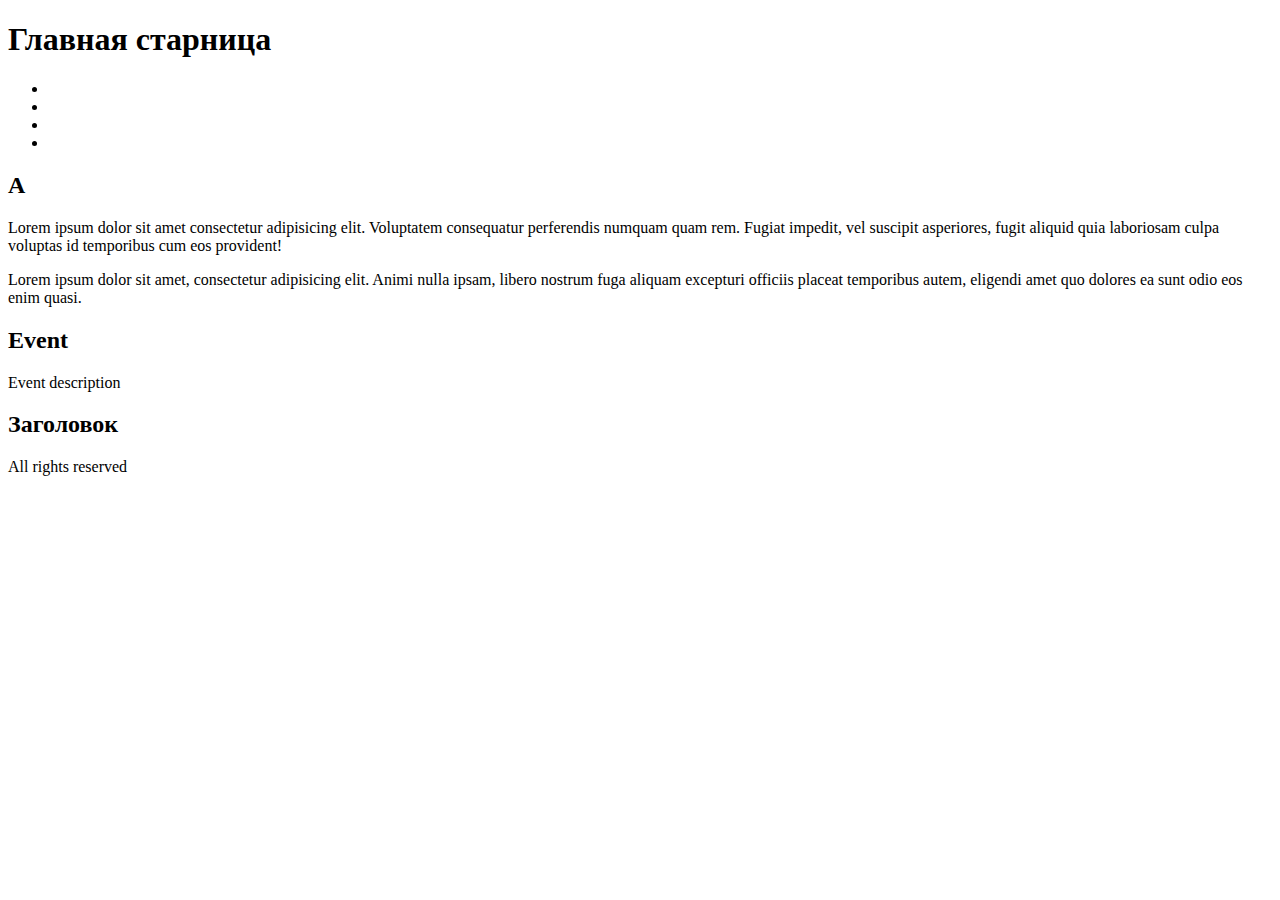
<file: assets/pages/page.html>
<!DOCTYPE html>
<html lang="en">
  <head>
    <meta charset="UTF-8" />
    <title>Document</title>
  </head>
  <body>
    <header>
      <h1>Главная старница</h1>
      <nav>
        <ul>
          <li><a href=""></a></li>
          <li><a href=""></a></li>
          <li><a href=""></a></li>
          <li><a href=""></a></li>
        </ul>
      </nav>
    </header>

    <main>
      <h2>A</h2>
      <p>
        Lorem ipsum dolor sit amet consectetur adipisicing elit. Voluptatem
        consequatur perferendis numquam quam rem. Fugiat impedit, vel suscipit
        asperiores, fugit aliquid quia laboriosam culpa voluptas id temporibus
        cum eos provident!
      </p>
    </main>

    <aside>
      <p>
        Lorem ipsum dolor sit amet, consectetur adipisicing elit. Animi nulla
        ipsam, libero nostrum fuga aliquam excepturi officiis placeat temporibus
        autem, eligendi amet quo dolores ea sunt odio eos enim quasi.
      </p>
    </aside>


    <article>
      <h2>Event</h2>
      <p>Event description </p>
    </article>

    <section>
      <h2>Заголовок</h2>

    </section>

    <footer>
      <p>All rights reserved</p>
    </footer>
    
  </body>
</html>
</file>
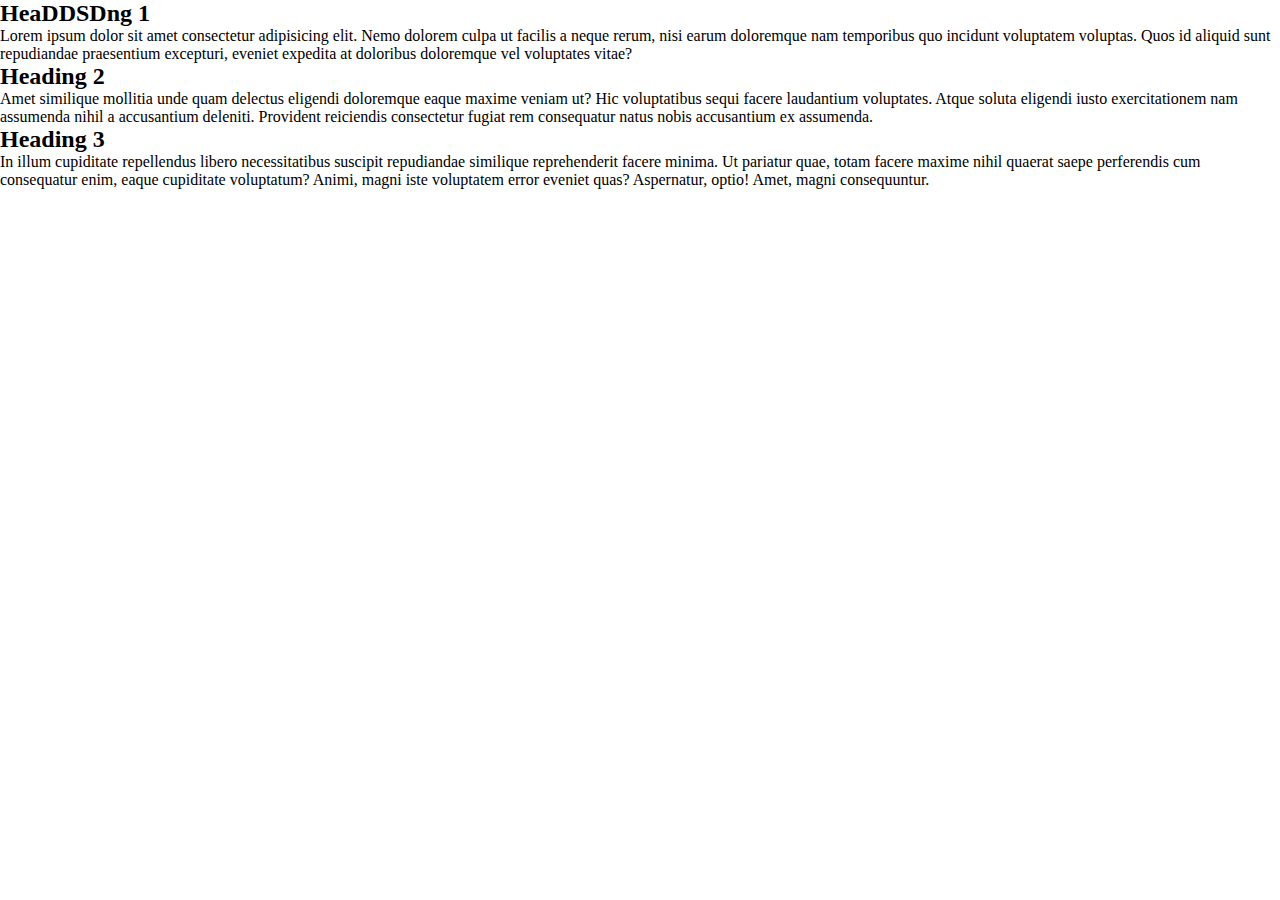
<file: assets/pages/tasks.html>
<!DOCTYPE html>
<html lang="en">
  <head>
    <meta charset="UTF-8" />
    <meta http-equiv="X-UA-Compatible" content="IE=edge" />
    <meta name="viewport" content="width=device-width, initial-scale=1.0" />
    <link rel="stylesheet" href="./../css/style.css">
    <title>Document</title>

  </head>
  <body>

    <!-- 
      (article.main-article>h2.article-heading{Heading $}+p.article-text>lorem40)*3 
    -->

    <article class="article">
      <h2 class="article-heading">HeaDDSDng 1</h2>
      <p class="article-text">Lorem ipsum dolor sit amet consectetur adipisicing elit. Nemo dolorem culpa ut facilis a neque rerum, nisi earum doloremque nam temporibus quo incidunt voluptatem voluptas. Quos id aliquid sunt repudiandae praesentium excepturi, eveniet expedita at doloribus doloremque vel voluptates vitae?</p>
    </article>
    <article class="article">
      <h2 class="article-heading">Heading 2</h2>
      <p class="article-text">Amet similique mollitia unde quam delectus eligendi doloremque eaque maxime veniam ut? Hic voluptatibus sequi facere laudantium voluptates. Atque soluta eligendi iusto exercitationem nam assumenda nihil a accusantium deleniti. Provident reiciendis consectetur fugiat rem consequatur natus nobis accusantium ex assumenda.</p>
    </article>
    <article class="article">
      <h2 class="article-heading">Heading 3</h2>
      <p class="article-text">In illum cupiditate repellendus libero necessitatibus suscipit repudiandae similique reprehenderit facere minima. Ut pariatur quae, totam facere maxime nihil quaerat saepe perferendis cum consequatur enim, eaque cupiditate voluptatum? Animi, magni iste voluptatem error eveniet quas? Aspernatur, optio! Amet, magni consequuntur.</p>
    </article>

    <!-- <p>Lorem ipsum dolor sit amet consectetur adipisicing elit. Suscipit, dignissimos.</p>
    <p class="error test" id="id">Lorem ipsum dolor sit amet consectetur adipisicing elit. Suscipit, dignissimos.</p>
    <p>Lorem ipsum dolor sit amet consectetur adipisicing elit. Suscipit, dignissimos.</p>
    <p class="error">Lorem ipsum dolor sit amet consectetur adipisicing elit. Suscipit, dignissimos.</p>
    <p>Lorem ipsum dolor sit amet consectetur adipisicing elit. Suscipit, dignissimos.</p>
    <p class="error">Lorem ipsum dolor sit amet consectetur adipisicing elit. Suscipit, dignissimos.</p> -->


        <!-- <header>
      <h1>W3schools</h1>
      <h1>W3schools</h1>
      <h1>W3schools</h1>
      <h1>W3schools</h1>
      <h1>W3schools</h1>
      <h1>W3schools</h1>
      <h1>W3schools</h1>
    </header> -->

    <!-- 
    nav>ul>(li{Global:}>ul>(li>a[href="https://google.com"]{Google})+li>a[href="https://wikipedia.org"]{Wiki})+li{Local:}>ul>(li>a[href="#article$"]{To Article $})*15 -->

    <!-- ctrl + / - коментарий-->
    <!-- <nav>
      <ul>
        <li>
          Global:
          <ul>
            <li><a href="https://google.com" target="_blank">Google</a></li>
            <li><a href="https://wikipedia.org" target="_blank">Wiki</a></li>
          </ul>
        </li>
        <li>
          Local:
          <ul>
            <li><a href="#article1">To Article 1</a></li>
            <li><a href="#article2">To Article 2</a></li>
            <li><a href="#article3">To Article 3</a></li>
            <li><a href="#article4">To Article 4</a></li>
            <li><a href="#article5">To Article 5</a></li>
            <li><a href="#article6">To Article 6</a></li>
            <li><a href="#article7">To Article 7</a></li>
            <li><a href="#article8">To Article 8</a></li>
            <li><a href="#article9">To Article 9</a></li>
            <li><a href="#article10">To Article 10</a></li>
            <li><a href="#article11">To Article 11</a></li>
            <li><a href="#article12">To Article 12</a></li>
            <li><a href="#article13">To Article 13</a></li>
            <li><a href="#article14">To Article 14</a></li>
            <li><a href="#article15">To Article 15</a></li>
          </ul>
        </li>
      </ul>
    </nav> -->

    <!-- (article[id="article$"]>h1{Article $}+(p>lorem)+p>a[href="#"]{Back to
    Top})*15 -->

    <!-- (article#article$>h1{Article $}+(p>lorem)+p>a[href="#"]{Back to Top})*15 -->


    <!--     



    <article id="article1">
      <h1>Article 1</h1>
      <p>Lorem ipsum dolor sit amet consectetur adipisicing elit. Eius minima animi rerum voluptatibus pariatur facere quisquam obcaecati neque non facilis consequatur distinctio illo, eaque voluptates aspernatur mollitia molestias dolore commodi.</p>
      
        <p><a href="#">Lorem ipsum dolor sit amet consectetur adipisicing elit. Incidunt beatae delectus neque, totam quia iure nam vero quidem vitae cumque!</a></p>
      </a>
    </article>
    <article id="article2">
      <h1>Article 2</h1>
      <p>Excepturi, quos expedita soluta dolor nesciunt obcaecati repellendus necessitatibus sit eveniet alias! Ducimus, omnis aperiam, neque nesciunt aliquam laudantium quis culpa quam porro ab ut. Neque deleniti nihil molestiae quas.</p>
      <p><a href="#">Back to Top</a></p>
    </article>
    <article id="article3">
      <h1>Article 3</h1>
      <p>Consequuntur tempore laboriosam veritatis consectetur quo eligendi porro sint perferendis ducimus qui inventore explicabo facilis enim earum deleniti nesciunt ea fugit placeat tempora iusto, aut eum unde excepturi. Molestiae, aspernatur!</p>
      <p><a href="#">Back to Top</a></p>
    </article>
    <article id="article4">
      <h1>Article 4</h1>
      <p>Molestias qui, autem laboriosam quibusdam tempora accusamus temporibus amet saepe recusandae eum consequatur sed tenetur ducimus nihil quos cupiditate nam fugiat tempore neque repellendus nemo beatae! Quae repudiandae ab repellendus?</p>
      <p><a href="#">Back to Top</a></p>
    </article>
    <article id="article5">
      <h1>Article 5</h1>
      <p>Atque officia veritatis adipisci ut maxime dicta ratione itaque dolore accusamus harum modi doloremque iste, quasi quo amet placeat eligendi rerum magni nisi corrupti quas dolores enim perferendis. Atque, delectus.</p>
      <p><a href="#">Back to Top</a></p>
    </article>
    <article id="article6">
      <h1>Article 6</h1>
      <p>Debitis, rerum ratione temporibus eligendi minus officia explicabo corporis minima officiis! Doloribus illo culpa illum nesciunt dolor aliquid nihil? Dolorum sint esse laudantium fugit error iste aliquid quis provident odit!</p>
      <p><a href="#">Back to Top</a></p>
    </article>
    <article id="article7">
      <h1>Article 7</h1>
      <p>Ab deleniti, consequuntur odit sit labore non facere blanditiis sint maxime. Rem placeat quia enim distinctio temporibus soluta. Rerum, nisi? Officia iusto autem numquam praesentium ipsum eveniet dicta ipsam quo.</p>
      <p><a href="#">Back to Top</a><a href="#">Back to Top</a><a href="#">Back to Top</a><a href="#">Back to Top</a><a href="#">Back to Top</a><a href="#">Back to Top</a></p>
    </article>
    <article id="article8">
      <h1>Article 8</h1>
      <p>Reiciendis, fuga aperiam. Illo beatae possimus sit! Hic expedita ab cupiditate pariatur quisquam eaque incidunt veritatis molestiae quod. Aperiam, saepe debitis at eligendi eos excepturi facere aliquid consectetur similique ea!</p>
      <p><a href="#">Back to Top</a></p>
    </article>
    <article id="article9">
      <h1>Article 9</h1>
      <p>Consequatur rem quasi ab ipsum sapiente illo corrupti doloremque expedita aspernatur repellat possimus suscipit dignissimos quae laborum nesciunt sunt, minus cumque totam nostrum temporibus error nisi voluptatum? Distinctio, accusamus aliquam!</p>
      <p><a href="#">Back to Top</a></p>
    </article>
    <article id="article10">
      <h1>Article 10</h1>
      <p>Autem itaque fugit repudiandae beatae perspiciatis doloribus earum? Amet, illum placeat animi aspernatur odit atque eum tempore labore tempora commodi molestiae corrupti doloremque voluptatem odio architecto inventore itaque possimus impedit.</p>
      <p><a href="#">Back to Top</a></p>
    </article>
    <article id="article11">
      <h1>Article 11</h1>
      <p>Libero cum commodi quae facilis quod minima officia perspiciatis reprehenderit veritatis ea dolores, a, voluptatem aperiam nulla recusandae ipsum. Doloremque alias fuga quam cumque quisquam at fugiat consequuntur temporibus ducimus.</p>
      <p><a href="#">Back to Top</a></p>
    </article>
    <article id="article12">
      <h1>Article 12</h1>
      <p>Placeat perspiciatis, iste corporis saepe molestiae dolores natus quaerat. Nihil ab soluta ullam, libero eius officiis quis sed odit quam quaerat sint obcaecati deleniti ipsa. Ullam deleniti dolorem quos ipsam.</p>
      <p><a href="#">Back to Top</a></p>
    </article>
    <article id="article13">
      <h1>Article 13</h1>
      <p>Officiis minima quod id praesentium at temporibus debitis, modi aperiam vero, mollitia cum veniam quasi distinctio ducimus maxime et, quisquam voluptatibus? Eligendi nihil quis aperiam nesciunt repellat mollitia facilis rem.</p>
      <p><a href="#">Back to Top</a></p>
    </article>
    <article id="article14">
      <h1>Article 14</h1>
      <p>Esse id ipsum, voluptatum perferendis error eveniet veritatis nulla reiciendis modi alias eaque. Doloribus maxime ipsa, aliquam nostrum minus earum sequi asperiores, voluptate veniam error suscipit nulla quae quisquam sed?</p>
      <p><a href="#">Back to Top</a></p>
    </article>
    <article id="article15">
      <h1>Article 15</h1>
      <p>Facere, repellat maxime beatae, dolore incidunt soluta ex placeat veritatis voluptas magni animi delectus culpa, quod deleniti totam veniam est reiciendis quo. Unde vel vitae possimus nam saepe, voluptatum dolore!</p>
      <p><a href="#">Back to Top</a></p>
    </article>

    <footer>
      <p>Засудим</p>
    </footer> -->
  </body>
</html>
</file>
<file: assets/css/style.css>
* {
  box-sizing: border-box;
  margin: 0;
  padding: 0;
}

.wrapper {
  width: 500px;
  /* min-height: 400px;
  max-height: 700px; */
  border: 5px solid red;
}

.link {
  text-decoration: none;
}

.img {
  width: 200px;
  height: 200px;
  border: 5px solid red;
  border-radius: 50%;
  object-fit: cover;
}

.img-landscape {
 object-position: right ;
}


.img-portrait {
  object-position: center top;
}

.inner {
  width: 50%;

  border: 5px solid black;
}
</file>
